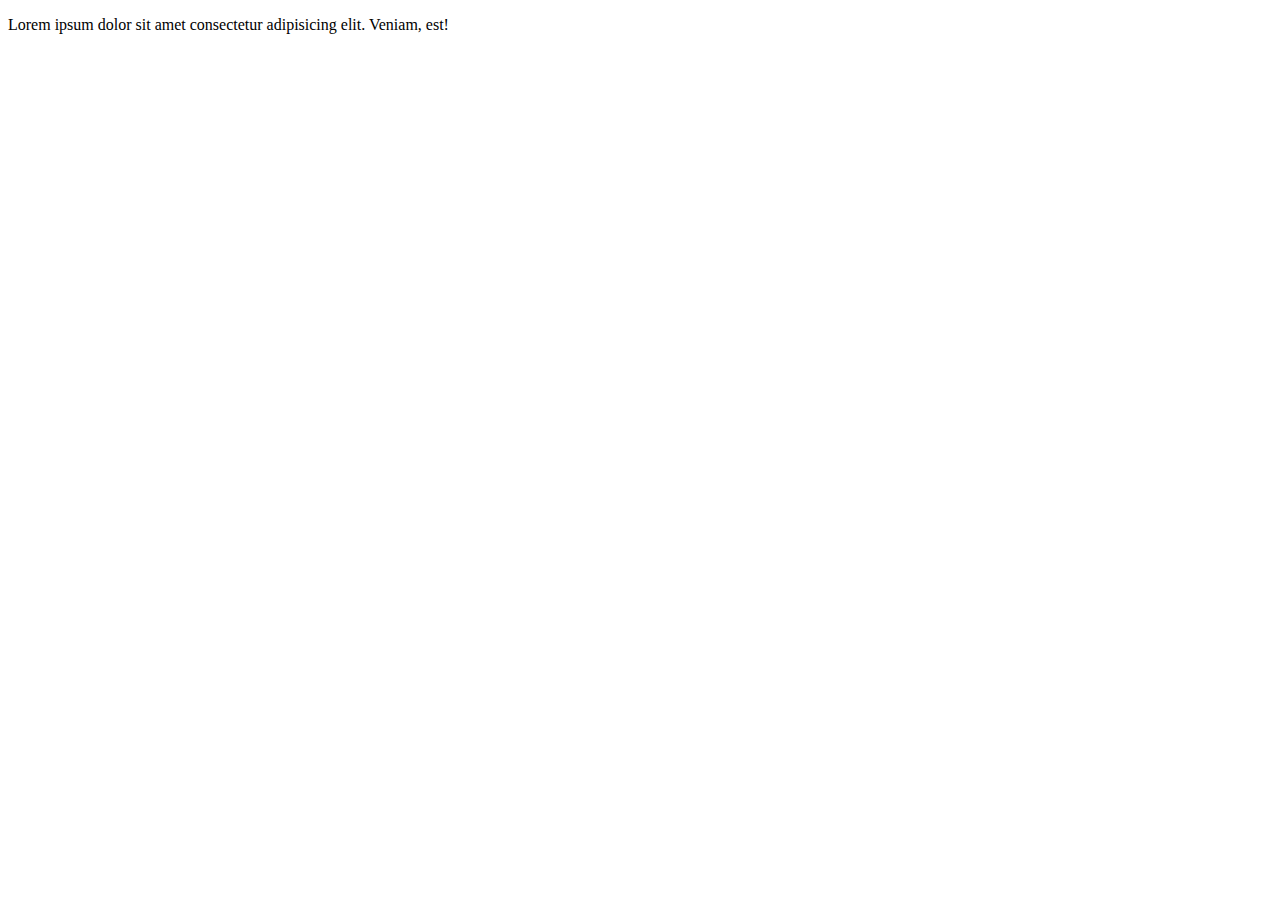
<file: index.html>
<!DOCTYPE html>
<html lang="en">
<head>
    <meta charset="UTF-8">
    <meta http-equiv="X-UA-Compatible" content="IE=edge">
    <meta name="viewport" content="width=device-width, initial-scale=1.0">
    <title>GIT VSCODE</title>
</head>
<body>

    <!--div contenedor 2-->
    <div class="container">
        <div class="row">
            <p>Lorem ipsum dolor sit amet consectetur adipisicing elit. Veniam, est!</p>
        </div>
    </div>
    
</body>
</html>
</file>
